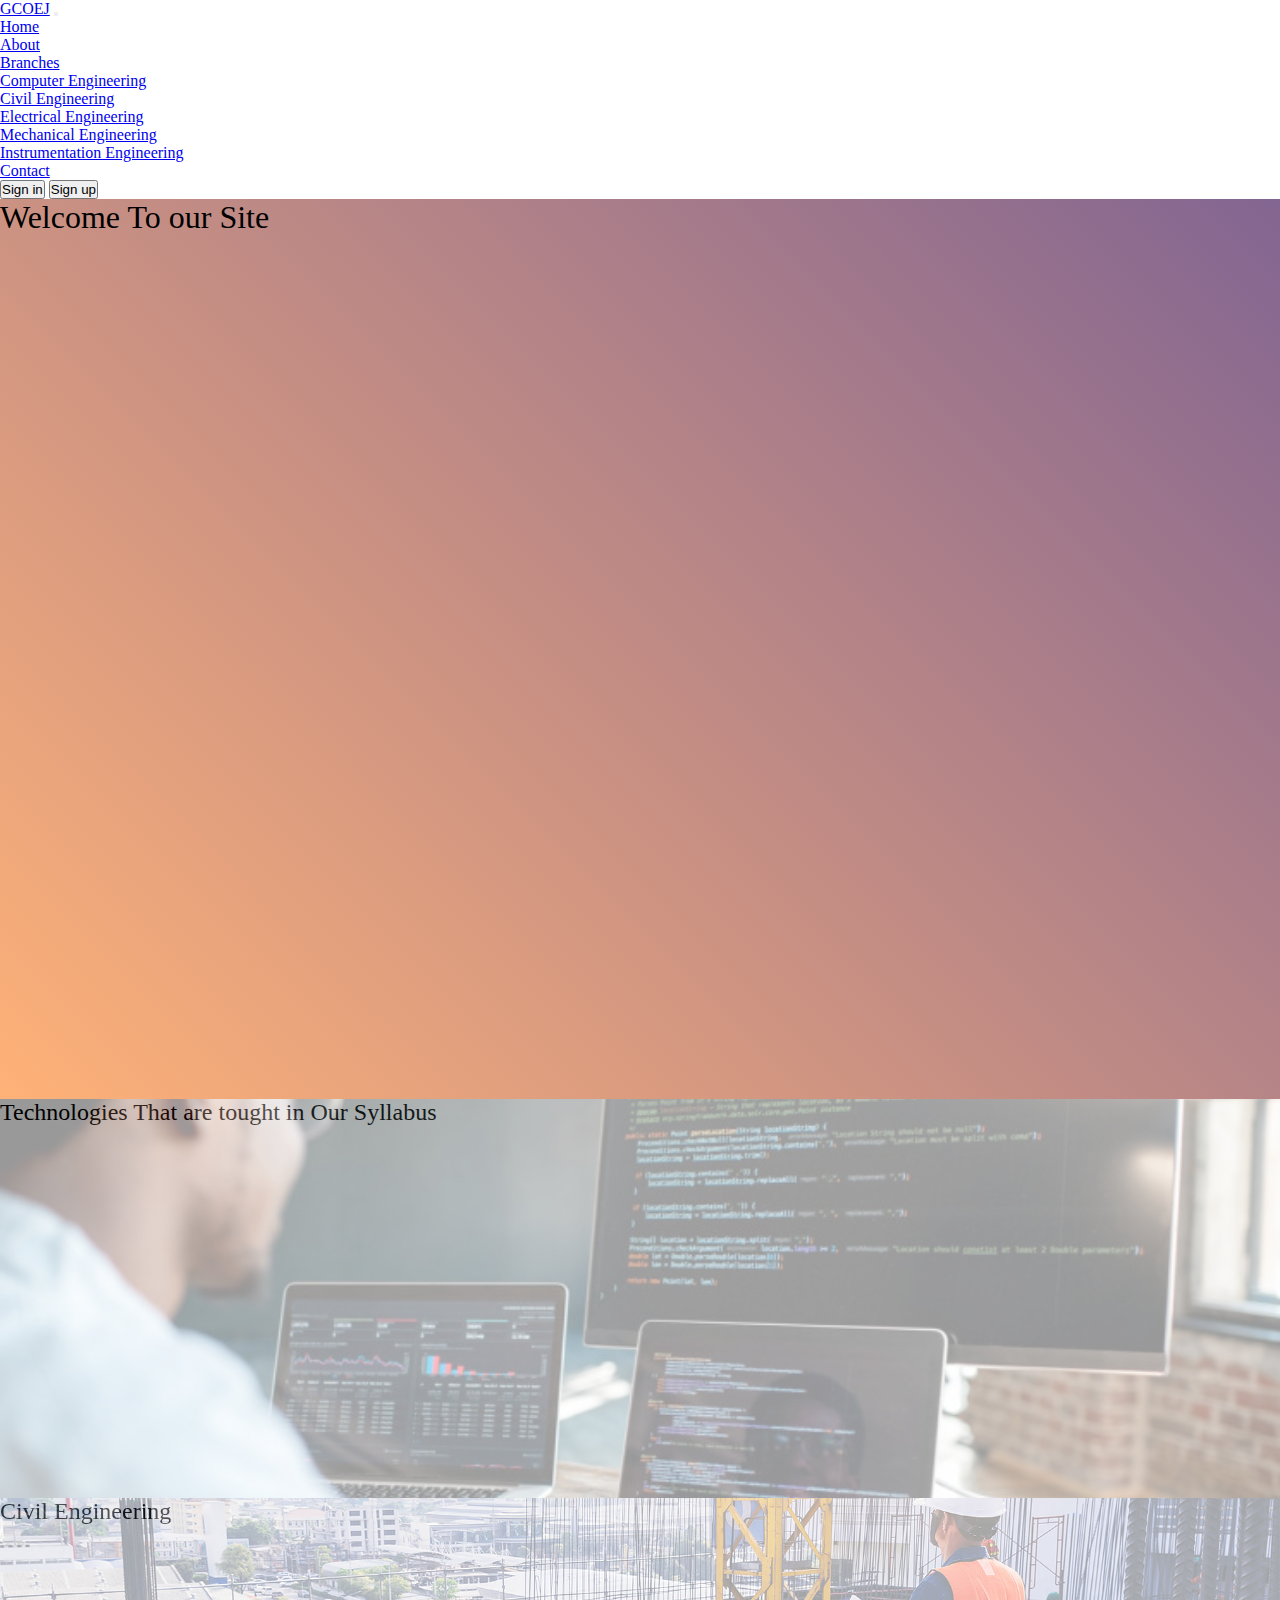
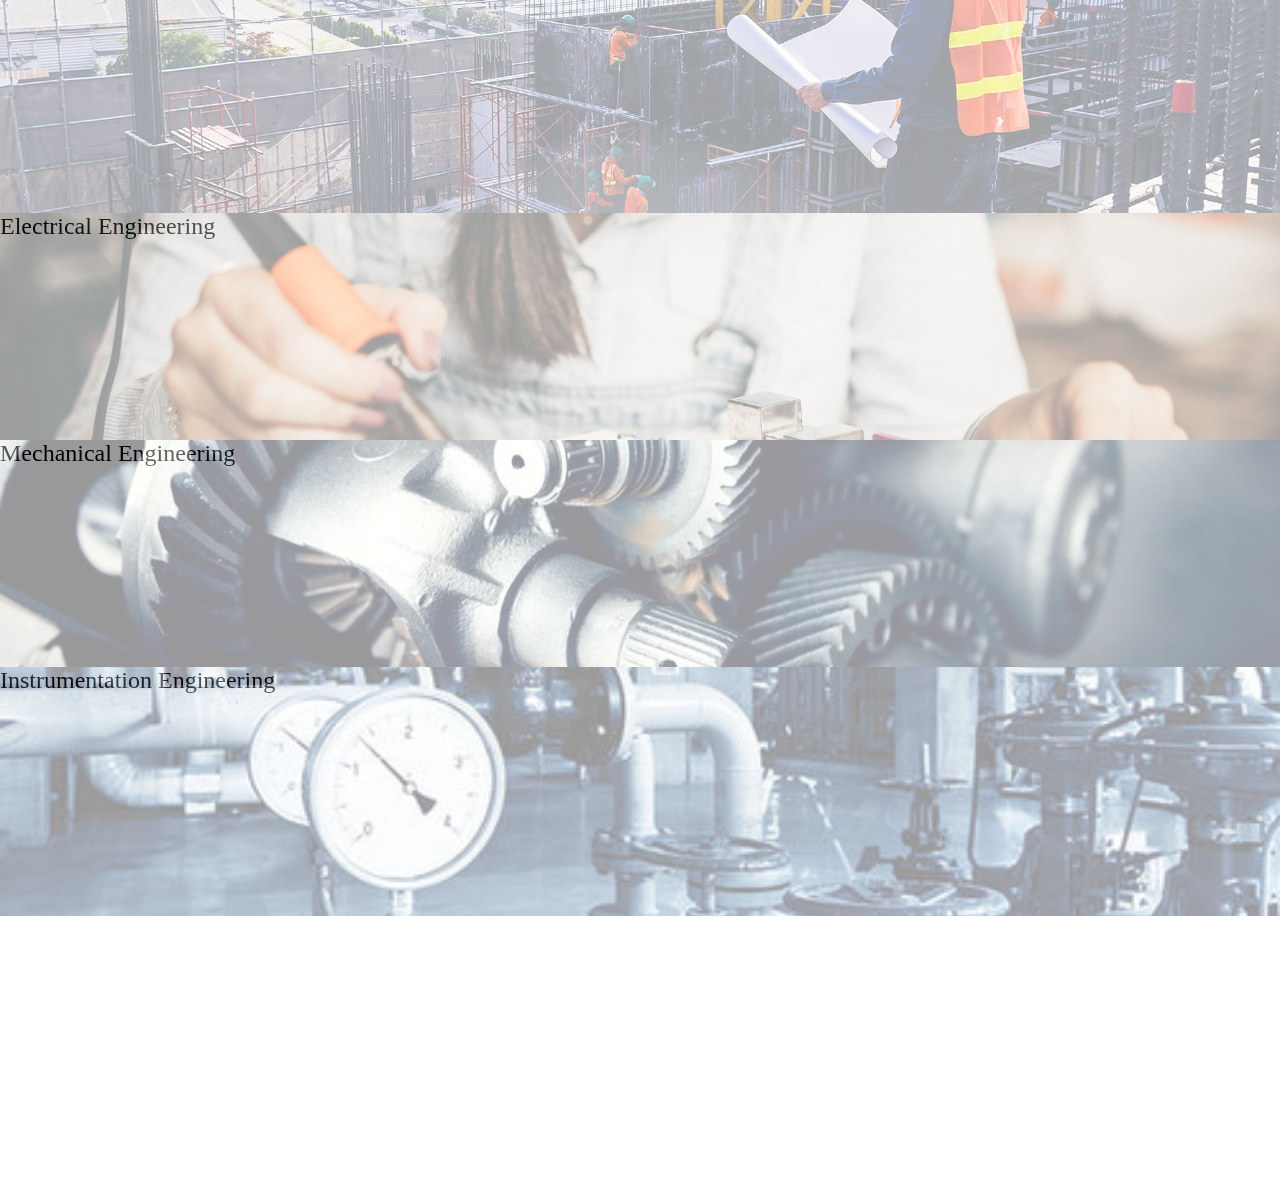
<file: index.html>
<!DOCTYPE html>
<html>
<head>
	<meta name="viewport" content="width=device-width, initial-scale=1.0">
	<meta charset="utf-8">
	<link rel="stylesheet" type="text/css" href="styles.css">
	<link href="https://cdn.jsdelivr.net/npm/bootstrap@5.0.2/dist/css/bootstrap.min.css" rel="stylesheet" integrity="sha384-EVSTQN3/azprG1Anm3QDgpJLIm9Nao0Yz1ztcQTwFspd3yD65VohhpuuCOmLASjC" crossorigin="anonymous">
	<link rel="stylesheet" type="text/css" href="aos.css">
	
	<title>GCOEJ</title>
</head>
<body>	
		<!-- navbar-start -->
		<nav class="navbar sticky-top navbar-expand-lg navbar-dark bg-dark">
		  <div class="container-fluid ">
		    <a class="navbar-brand ms-3" href="#">GCOEJ</a>
		    <button class="navbar-toggler" type="button" data-bs-toggle="collapse" data-bs-target="#navbarSupportedContent" aria-controls="navbarSupportedContent" aria-expanded="false" aria-label="Toggle navigation">
		      <span class="navbar-toggler-icon"></span>
		    </button>
		    <div class="collapse navbar-collapse" id="navbarSupportedContent">
		      <ul class="navbar-nav ms-auto mb-2 mb-lg-0 me-5">
		        <li class="nav-item">
		          <a class="nav-link active" aria-current="page" href="#home">Home</a>
		        </li>
		        <li class="nav-item">
		          <a class="nav-link" href="about.html">About</a>
		        </li>
		        <li class="nav-item dropdown">
		          <a class="nav-link dropdown-toggle" href="#" id="navbarDropdown" role="button" data-bs-toggle="dropdown" aria-expanded="false">
		            Branches
		          </a>
		          <ul class="dropdown-menu" aria-labelledby="navbarDropdown">
		            <li><a class="dropdown-item" href="#computer">Computer Engineering</a></li>
		            <li><a class="dropdown-item" href="#civil">Civil Engineering</a></li>
		            <li><a class="dropdown-item" href="#electrical">Electrical Engineering</a></li>
		            <li><a class="dropdown-item" href="#mechanical">Mechanical Engineering</a></li>
		            <li><a class="dropdown-item" href="#instru">Instrumentation Engineering</a></li>
		          </ul>
		        </li>
		        <li class="nav-item">
		          <a class="nav-link" href="#contact" tabindex="-1" aria-disabled="true">Contact</a>
		        </li>
                
                <li class="nav-item">
		        <button class="btn btn-outline-success sign"  onclick="log_in()">Sign in</button>
				<button class="btn btn-outline-light sign"  onclick="sign_in()">Sign up</button>
				<button class="btn btn-outline-light " id="user" ></button>
				</li>
		      </ul>
		      
		    </div>
		  </div>
	</nav>
	<!-- navbar-end	 -->

<div class="page " id="home">
	<div class="container-fluid">
		<div class="row justify-content-around">
			<div class="col-md-12 text-center mt-3">
				<h1 >Welcome To our Site</h1>
				<span id='registerationMessage' ></span>
			</div>
			
			<div class="col-md-4 rounded" id="log-in" >
				<form class="form ">
					<div class="form-group">
						<label class="form-label">Username</label>
						<input type="text" name="" class="form-control">
					</div>
					<div class="form-group">
						<label class="form-label">Password</label>
						<input type="password" name="" class="form-control">
					</div>
					<div class="form-group">
						<button class="btn btn-primary">Log-in</button>
					</div>
				</form>
			</div>
			<div class="col-md-4 rounded" id="sign-up">
				<form class="form ">
					<div class="form-group">
						<label class="form-label">Name</label>
						<input type="text" name="" class="form-control" id='name' placeholder="First   Middle   Last">
					</div>
					<div class="form-group">
						<label class="form-label">Email-id</label>
						<input type="email" name="" class="form-control" placeholder="Email-id">
					</div>
					<div class="form-group">
						<label class="form-label">Mobile No.</label>
						<input type="text" name="" class="form-control" placeholder="Mobile number...">
					</div>
					<div class="form-group">
						<label class="form-label">Password</label>
						<input type="password" name="" class="form-control" placeholder="password">
					</div>
					<div class="form-group">
						<button class="btn btn-primary" onclick="completion()">Register</button>
					</div>
				</form>
			</div>
		</div>
	</div>
</div>

<!-- computer -->
<div class="container-fluid my-2" id="computer">
	<div class="row m-2">
		<div class="col-lg-12 text-center p-5 mt-5">
			<h2>Technologies That are tought in Our Syllabus</h2>
		</div>
	</div>
	<div class="row m-5 justify-content-around align-middle">
		<div class="col-lg-3 m-4  box rounded"  data-aos="fade-left" data-aos-delay="400">
			<h5>HTML</h5>
			<p>As we all know the emerging market of Digitalization. Everyone wants to set their business online.
			   for this purpose they requrie to build online website and to provide them best fascilities we teach
			    students html. We teach them from scratch and make them perfect so that future market requirment for full stack developer is fulfilled.</p>
		</div>
		<div class="col-lg-3 m-4 p-2 box rounded"  data-aos="fade-up" data-aos-delay="600">
			<h5>CSS</h5>
			<p>Cascading Style Sheets is a style sheet language used for describing the presentation of a document written in a markup language such as HTML. CSS is a cornerstone technology of the World Wide Web, alongside HTML and JavaScript</p>
		</div>
		<div class="col-lg-3 m-4 p-2 box rounded"  data-aos="fade-right" data-aos-delay="800">
			<h5>Javascript</h5>
			<p>JavaScript, often abbreviated JS, is a programming language that is one of the core technologies of the World Wide Web, alongside HTML and CSS. Over 97% of websites use JavaScript on the client side for web page behavior, often incorporating third-party libraries.</p>
		</div>
		<div class="col-lg-3 m-4 p-2 box rounded"  data-aos="fade-left" data-aos-delay="1000">
			<h5>Programming Languages</h5>
			<p>A programming language is any set of rules that converts strings, or graphical program elements in the case of visual programming languages, to various kinds of machine code output. Programming languages are one kind of computer language, and are used in computer programming to implement algorithms.</p>
		</div>
		<div class="col-lg-3 m-4 p-2 box rounded"  data-aos="fade-down" data-aos-delay="1200">
			<h5>Cloud Computing</h5>
			<p>Cloud computing is the on-demand availability of computer system resources, especially data storage and computing power, without direct active management by the user. Large clouds often have functions distributed over multiple locations, each location being a data center.</p>
		</div>
		<div class="col-lg-3 m-4 p-2 box rounded"  data-aos="fade-right" data-aos-delay="1400">
			<h5>Cyber security</h5>
			<p>Computer security, cybersecurity, or information technology security is the protection of computer systems and networks from information disclosure, theft of or damage to their hardware, software, or electronic data, as well as from the disruption or misdirection of the services they provide.</p>
		</div>
	</div>
	
	
</div>
<!-- computer-end -->

<!-- civil start -->
<div class="container-fluid my-2" id="civil">
	<div class="row justify-content-around align-middle">
		<div class="col-md-12 text-center p-3 mt-5">
			<h2>Civil Engineering</h2>
		</div>
		<div class="col-md-8 text-center text-justify box m-4 p-3 rounded-3" data-aos="fade-down" data-aos-delay="400">
			<p>Civil engineering is arguably the oldest engineering discipline. It deals with the built environment and can be dated to the first time someone placed a roof over his or her head or laid a tree trunk across a river to make it easier to get across.

			The built environment encompasses much of what defines modern civilization. Buildings and bridges are often the first constructions that come to mind, as they are the most conspicuous creations of structural engineering, one of civil engineering's major sub-disciplines. Roads, railroads, subway systems, and airports are designed by transportation engineers, another category of civil engineering. And then there are the less visible creations of civil engineers. Every time you open a water faucet, you expect water to come out, without thinking that civil engineers made it possible. New York City has one of the world’s most impressive water supply systems, receiving billions of gallons of high-quality water from the Catskills over one hundred miles away. Similarly, not many people seem to worry about what happens to the water after it has served its purposes. The old civil engineering discipline of sanitary engineering has evolved into modern environmental engineering of such significance that most academic departments have changed their names to civil and environmental engineering.

			These few examples illustrate that civil engineers do a lot more than design buildings and bridges. They can be found in the aerospace industry, designing jetliners and space stations; in the automotive industry, perfecting the load-carrying capacity of a chassis and improving the crashworthiness of bumpers and doors; and they can be found in the ship building industry, the power industry, and many other industries wherever constructed facilities are involved. And they plan and oversee the construction of these facilities as construction managers.

			Civil engineering is an exciting profession because at the end of the day you can see the results of your work, whether this is a completed bridge, a high-rise building, a subway station, or a hydroelectric dam.</p>
		</div>
	</div>
</div>
<!-- civil end -->

<!-- electrical start -->
<div class="container-fluid my-2" id="electrical">
	<div class="row justify-content-around">
		<div class="col-md-12 text-center p-3 mt-5">
			<h2>Electrical Engineering</h2>
		</div>
		<div class="col-md-8 text-center text-justify box p-3 my-5 rounded-3" data-aos="fade-down" data-aos-delay="400">
			<p>Electrical engineering is one of the newer branches of engineering, and dates back to the late 19th century. It is the branch of engineering that deals with the technology of electricity. Electrical engineers work on a wide range of components, devices and systems, from tiny microchips to huge power station generators.

			Early experiments with electricity included primitive batteries and static charges. However, the actual design, construction and manufacturing of useful devices and systems began with the implementation of Michael Faraday's Law of Induction, which essentially states that the voltage in a circuit is proportional to the rate of change in the magnetic field through the circuit. This law applies to the basic principles of the electric generator, the electric motor and the transformer. The advent of the modern age is marked by the introduction of electricity to homes, businesses and industry, all of which were made possible by electrical engineers. 

			Some of the most prominent pioneers in electrical engineering include Thomas Edison (electric light bulb), George Westinghouse (alternating current), Nikola Tesla (induction motor), Guglielmo Marconi (radio) and Philo T. Farnsworth (television). These innovators turned ideas and concepts about electricity into practical devices and systems that ushered in the modern age. </p>
		</div>
	</div>
</div>
<!-- electrical end -->

<!-- mechanical start -->
<div class="container-fluid my-2" id="mechanical">
	<div class="row justify-content-around align-middle">
		<div class="col-md-12 text-center p-3  mt-5">
			<h2>Mechanical Engineering</h2>
		</div>
		<div class="col-md-8 text-center text-justify box p-3 my-5 rounded-3" data-aos="fade-down" data-aos-delay="400">
			<p>Technically, mechanical engineering is the application of the principles and problem-solving techniques of engineering from design to manufacturing to the marketplace for any object. Mechanical engineers analyze their work using the principles of motion, energy, and force—ensuring that designs function safely, efficiently, and reliably, all at a competitive cost.

			Mechanical engineers make a difference. That's because mechanical engineering careers center on creating technologies to meet human needs. Virtually every product or service in modern life has probably been touched in some way by a mechanical engineer to help humankind.

			This includes solving today's problems and creating future solutions in health care, energy, transportation, world hunger, space exploration, climate change, and more.

			Being ingrained in many challenges and innovations across many fields means a mechanical engineering education is versatile. To meet this broad demand, mechanical engineers may design a component, a machine, a system, or a process. This ranges from the macro to the micro, from the largest systems like cars and satellites to the smallest components like sensors and switches. Anything that needs to be manufactured—indeed, anything with moving parts—needs the expertise of a mechanical engineer</p>
		</div>
	</div>
</div>
<!-- mechanical end -->

<!-- instru start -->
<div class="container-fluid my-2" id="instru">
	<div class="row justify-content-around align-middle">
		<div class="col-md-12 text-center p-3 mt-5">
			<h2>Instrumentation Engineering</h2>
		</div>
		<div class="col-md-8 text-center text-justify box p-3 my-5 rounded-3" data-aos="fade-down" data-aos-delay="400">
			<p>Instrumentation is a pioneer field of engineering in the modern era. In this fast growing age of automation and process industries, instrumentation engineer is an inevitable choice of every industry.  So it is very essential and relevant in implementing a department which moulds young talents in the field of instrumentation. With that view we have started the Department of Electronics and Instrumentation Engineering in the year of 2002. The annual intake is 60.The department consists of highly qualified and eminent faculty members with immense knowledge and vast experience in teaching and industry. For the last eight years, the department has made several achievements in the field of technical education. It is proud to announce our students had achieved First and Second Ranks in the M G University examinations from 2006 to 2018 as a continuum. A large number of students from our department are placed in the national and multinational companies.

			The department has well equipped laboratories such as "Transducers and Measurements Lab", "Instrumentation Lab", “Virtual Instrumentation Lab” and fully automated "Process Control Lab" which are essentially necessary for the students to excel in practical fields of instrumentation. It addition we have a dedicated Research Lab and Calibration Lab

			An association named IDEA is working under the department of EIE. Various activities such as seminars, quiz competitions, group discussions, technical paper presentations and invited experts` talks are being carried out in this association.</p>
		</div>
	</div>
</div>
<!-- instru end -->
<!-- contact-start -->
<div class="contact container-fluid bg-secondary text-white" id="contact">
	<div class="row justify-content-around p-5">
		<div class="col-md-3 align-middle border-right" data-aos="fade-up" data-aos-delay="400">
			<h4>&copy; Copyright held by Bhargav</h4>
			<p>Contact no : 9021086157</p>
			<p>Email-id:<a href="https://mail.google.com/mail/u/0/?tab=rm&ogbl#inbox" id="email" class="text-white text-decoration-none"> bhargavmonstergurav@gmail.com</a></p>
		</div>
		
		<div class="col-md-3">
			<form class="form" data-aos="fade-up" data-aos-delay="400">

				<div class="form-group">
					<input type="text" name="" class="form-control" placeholder="Name">
				</div>

				<div class="form-group">
					<input type="email" name="" class="form-control" placeholder="Email-id">
				</div>
				<div class="form-group">
					<textarea placeholder="Message" class="form-control"></textarea>
				</div>
				<div class="form-group">
					<button class="btn btn-outline-light">Submit</button>
				</div>
			</form>
		</div>

	</div>
</div>
<!-- contact-end -->

<script src="https://cdn.jsdelivr.net/npm/bootstrap@5.0.2/dist/js/bootstrap.bundle.min.js" integrity="sha384-MrcW6ZMFYlzcLA8Nl+NtUVF0sA7MsXsP1UyJoMp4YLEuNSfAP+JcXn/tWtIaxVXM" crossorigin="anonymous"></script>
<script type="text/javascript" src="aos.js"></script>
<script src="vanilla-tilt.js"></script>
<script type="text/javascript" src="script.js"></script>
<script type="text/javascript">
	AOS.init();
</script>
</body>
</html>
</file>
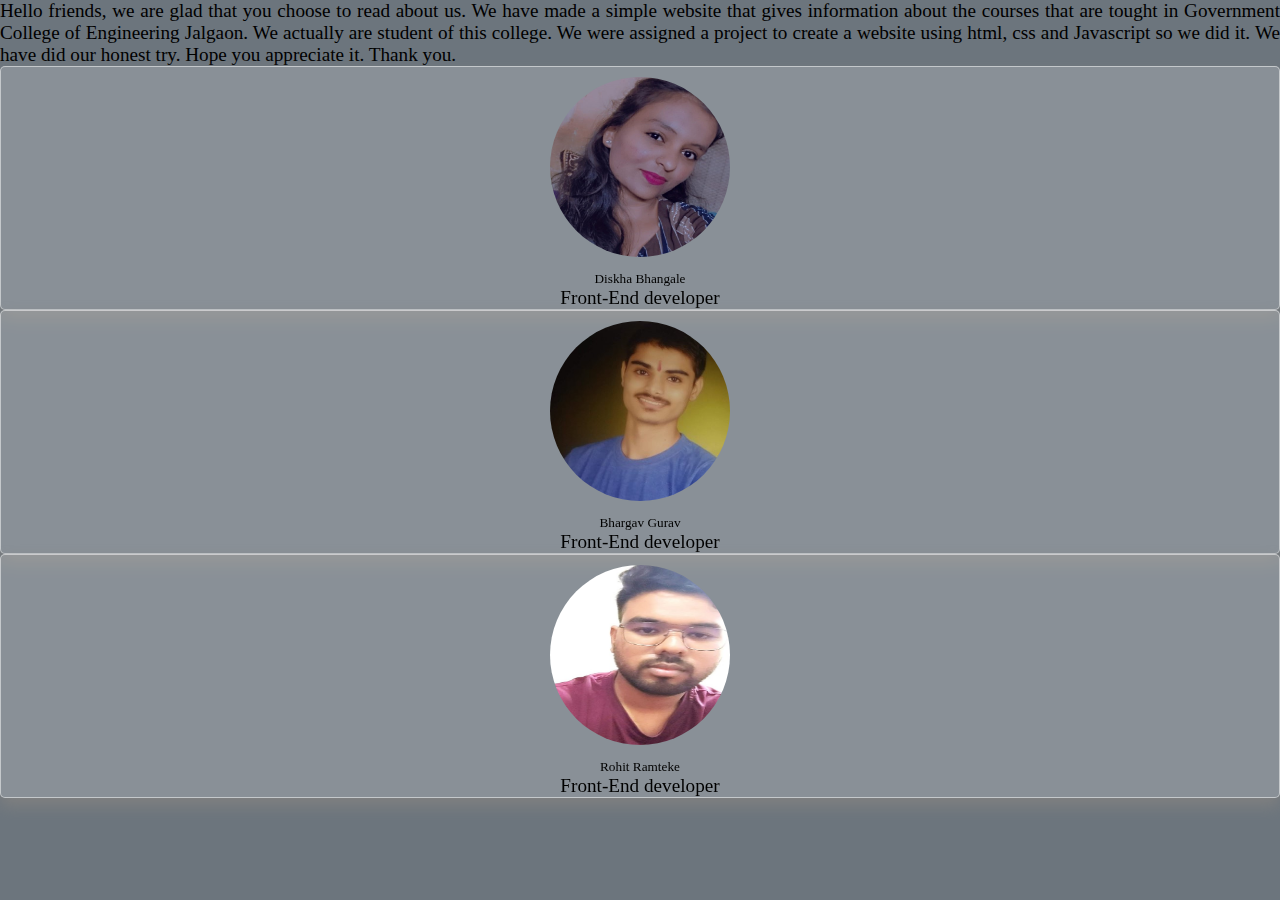
<file: about.html>
<!DOCTYPE html>
<html>
<head>
  <link rel="stylesheet" type="text/css" href="styles.css">
  <meta name="viewport" content="width=device-width, initial-scale=1.0">
<link rel="stylesheet" type="text/css" href="styles.css">
  <link href="https://cdn.jsdelivr.net/npm/bootstrap@5.0.2/dist/css/bootstrap.min.css" rel="stylesheet" integrity="sha384-EVSTQN3/azprG1Anm3QDgpJLIm9Nao0Yz1ztcQTwFspd3yD65VohhpuuCOmLASjC" crossorigin="anonymous">
  <link rel="stylesheet" type="text/css" href="aos.css">
  <title>about</title>
</head>
<body>
  <div class="aboutpage">
    
    <div class="container-fluid " id="about">
  <div class="row justify-content-around">
    <div class="col-md-8 py-5">
    <p class="p">Hello friends, we are glad that you choose to read about us. We have made a simple website that gives information about the courses that are tought in Government College of Engineering Jalgaon. We actually are student of this college. We were assigned a project to create a website using html, css and Javascript so we did it. We have did our honest try. Hope you appreciate it. Thank you.</p>
    
  </div>
  </div>
  
 <div class="row justify-content-around" id="row">
    <div class="col-md-3 box" data-tilt>
      <img src="diksha.jpg">
      <h5>Diskha Bhangale</h5>
      <p>Front-End developer</p>
    </div>

    <div class="col-md-3 box" data-tilt>
      <img src="mi.jpg">
      <h5>Bhargav Gurav</h5>
      <p>Front-End developer</p>
    </div>

    <div class="col-md-3 box" data-tilt>
      <img src="rohit.jpg">
      <h5>Rohit Ramteke</h5>
      <p>Front-End developer</p>
    </div>
   
 </div>
  </div>



<script src="https://cdn.jsdelivr.net/npm/bootstrap@5.0.2/dist/js/bootstrap.bundle.min.js" integrity="sha384-MrcW6ZMFYlzcLA8Nl+NtUVF0sA7MsXsP1UyJoMp4YLEuNSfAP+JcXn/tWtIaxVXM" crossorigin="anonymous"></script>
<script type="text/javascript" src="aos.js"></script>
<script src="vanilla-tilt.js"></script>
<script type="text/javascript" src="script.js"></script>
<script type="text/javascript">
  AOS.init();
</script>
</body>
</html>
</file>
<file: styles.css>
*{
	padding: 0;
	margin: 0;
	box-sizing: border-box;
	font-weight: 500;

	srcollbar-width: none;
}

.page{
	/*display: flex;*/
	/*justify-content: space-between;*/
	/*align-items: flex-end;*/
	height: 100vh;
	width: 100%;
	background-image: linear-gradient(45deg, rgba(255, 145, 62, .7), rgba(78, 36, 99, .7));
}
/*.divs{
	width: 50px;
	height: 50px;
	border: 2px solid rgba(255, 255, 255, .5);
	background: rgba(255, 255, 255, .1);
	box-shadow: 0 8px 16px 0 gray;
	
    
}
*/
/* #div2,  #div4, #div5{
	float: left;
	position: absolute;
	bottom: 0;
    animation-name: animate;
    animation-timing-function: linear;
    animation-duration: 20s;
    animation-iteration-count: infinite;
}
#div2{
	left: 8%;
	width: 200px;
	height: 200px;
	transform: rotate(60deg);
}

#div4{
	left: -10%;
	width: 350px;
	height: 350px;
	transform: rotate(245deg);
}
#div5{
	left: 90%;
	width: 100px;
	height: 100px;
	transform: rotate(45deg);
}*/

/*@keyframes animate{
	0%{
		bottom: 5%;
		transform: rotate(30deg);
	}
	20%{
		bottom: 20%;
		transform: rotate(60deg);
	}
	40%{
		bottom: 40%;
		transform: rotate(90deg);
	}
	60%{
		bottom: 60%;
		transform: rotate(120deg);
	}
	80%{
		bottom: 80%;
		transform: rotate(150deg);
	}
	100%{
		bottom: 100%;
		transform: rotate(180deg);
	}
	
}
*/
#computer{
	/*height: 100vh !important;*/
	position: relative; 
	background-size: cover;
	background-position: center;

}

#computer::before{
	content: "";
	background: url('computer.jpg');
	 background-size: cover;
      background-position: center;
      position: absolute;
      top: 0px;
      right: 0px;
      bottom: 0px;
      left: 0px;
      opacity: 0.40;
}
#civil{
	/*height: 100vh !important;*/
    position: relative; 
    display: flex;
    align-items: center;
    justify-content: center;
}
#civil::before{
	  content: "";
      background-image: url('civil.jpg');
      background-size: cover;
      background-position: center;
      position: absolute;
      top: 0px;
      right: 0px;
      bottom: 0px;
      left: 0px;
      opacity: 0.40;
}
#electrical{
	/*height: 100vh !important;*/
    position: relative; 
    display: flex;
    align-items: center;
    justify-content: center;
}
#electrical::before{
	  content: "";
      background-image: url('electrical.jpg');
      background-size: cover;
      background-position: center;

      position: absolute;
      top: 0px;
      right: 0px;
      bottom: 0px;
      left: 0px;
      opacity: 0.40;
}
#mechanical{
	/*height: 100vh !important;*/
    position: relative; 
    display: flex;
    align-items: center;
    justify-content: center;
}
#mechanical::before{
	 content: "";
      background-image: url('mechanical.webp');
      background-size: cover;
      background-position: center;

      position: absolute;
      top: 0px;
      right: 0px;
      bottom: 0px;
      left: 0px;
      opacity: 0.40;
}
#instru{
	/*height: 100vh !important;*/
    position: relative; 
    display: flex;
    align-items: center;
    justify-content: center;
}
#instru::before{
	 content: "";
      background-image: url('instru.jpg');
      background-size: cover;
      background-position: center;

      position: absolute;
      top: 0px;
      right: 0px;
      bottom: 0px;
      left: 0px;
      opacity: 0.40;
}
.form-group{
	margin: 10px 0;
}
.box{
	background: rgba(255, 255, 255, .4);
	border: 2px solid rgba(255, 255, 255, .4);
	
	box-shadow: 0 8px 16px 0 gray;
}
#sign-up, #log-in{
	display: none;
	background: rgba(255, 255, 255, .4);
	border: 2px solid rgba(255, 255, 255, .4);
	padding: 10px;
	margin: 30px;
}
/*#about{

	 height: 100vh;
    display: flex;
    justify-content: space-around;
    align-items: center;
}*/

/*.card{
	  background: rgba(255, 255, 255, 0.2) !important;
	  box-shadow: 0 8px 16px 0 gray;
  
    padding: 15px;
    width: 400px;
    color: black;
    font-weight: 600;
    border: 1px solid rgba(255, 255, 255, .5);
    text-align: center;
    backdrop-filter: blur(5px);
}
.card h2{
    margin: 15px 0 15px;
}
.card p{
    font-size: 25px;
}
.card img{
    width: 200px;
    position: relative;
    left: 20%;
    border-radius: 50%;
}
@media screen and (max-width: 800px) {
    #about{
        display: flex;
        flex-direction: column;
    }
    .card{
        margin: 15px 0 15px;
    }
}*/
.aboutpage{
	height: 100vh;
	background: #6c757d !important;
}
.p{
	font-size: 1.2rem;
	text-align: justify;
}
.box{
	background: rgba(255, 255, 255, 0.2);
	border: 1px solid rgba(255, 255, 255, .5);
	text-align: center;
    backdrop-filter: blur(5px);
    border-radius: 5px;
}
.box h2{
    margin: 15px 0 15px;
}
.box p{
    font-size: 1.2rem;
}
.box img{
    width: 200px;
    height: 200px;
    position: relative;
    padding: 10px;
    border-radius: 50%;
}
#row{
	
	align-items: center;
}
#user{
  display: none;
}
</file>
